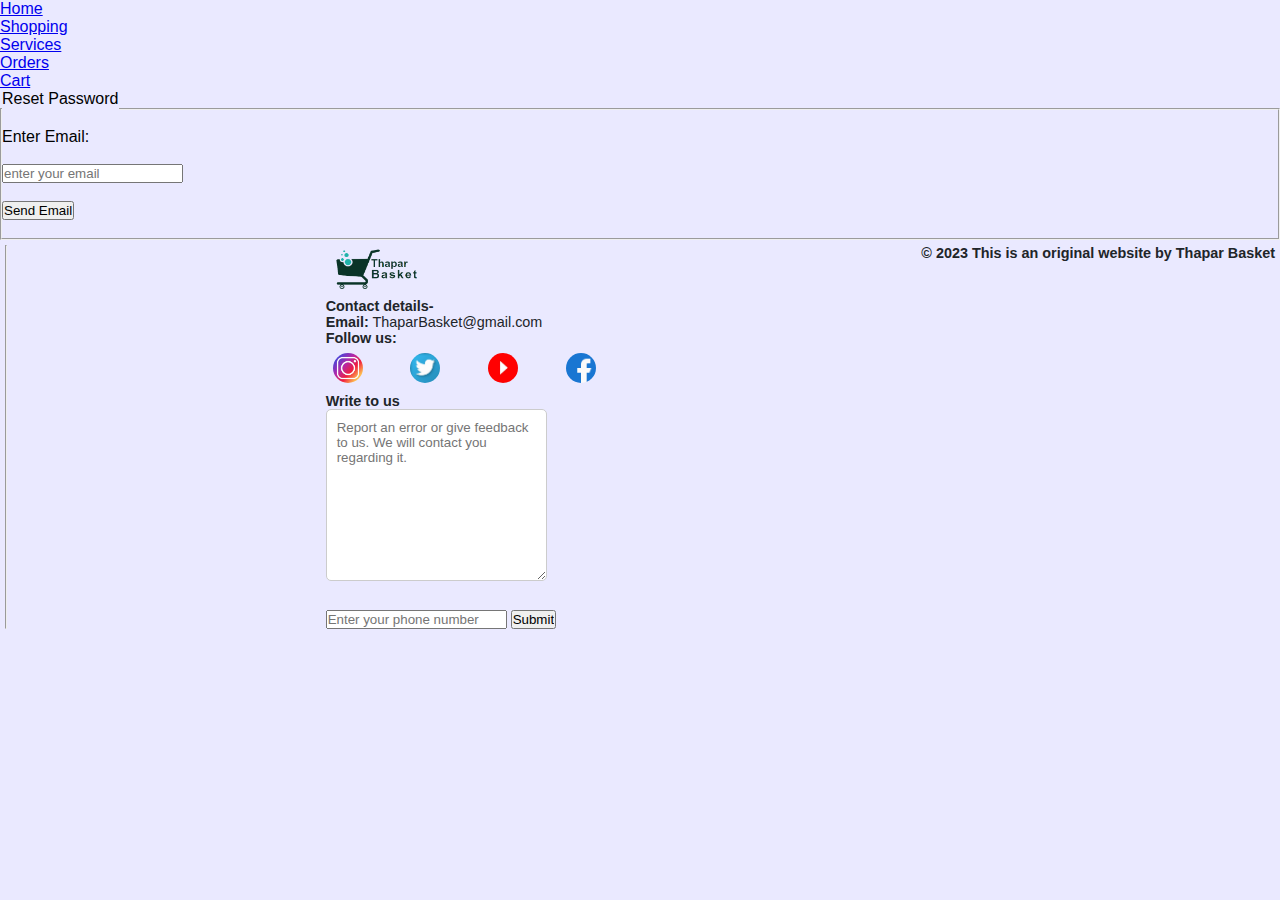
<file: resetpassword.html>
<!DOCTYPE html>
<html lang="en">
    <head>
        <meta charset="UTF-8">
        <meta name="author" content="Thapar_Basket" />
        <meta name="viewport" content="width=device-width, initial-scale=1.0" />
        <title>Thapar_Basket</title>
        <link rel="icon" type="image/x-icon" href="images/logo.png" /><!-- add image logo -->
        <link rel="stylesheet" href="style.css" />
        <style>
            body {
                background-color: #EAE9FF;
            }
        </style>
    </head>

    <body>
        <!-- top navigation bar -->
    <div id="header">
        <ul id="navbar">
          <li><a href="index.php">Home</a></li>
          <li><a href="shopping.php">Shopping</a></li>
          <li><a href="services.php">Services</a></li>
        </ul>
        <ul id="navbar">
          <li><a href="orders.php">Orders</a></li>
          <li><a href="cart.php">Cart</a></li>
        </ul>
    </div>
    
        <!-- login form -->
        <div class="login">
          <form action="mail.php" method="post">
            <fieldset>
              <legend style="padding-bottom: 20px">Reset Password</legend>
    
              <label for="email">Enter Email: </label><br /><br />
              <input type="email" id="email" name="email" placeholder="enter your email" required /><br /><br />
              <input type="submit" name="send" value="Send Email" /><br /><br />
            </fieldset>
          </form>
        </div>
    
        <!-- Footer -->
        <footer>
            <hr />
            <div class="footer">
                <div class="col1"><!-- change completely-->
                    <img src="images/logo.png" alt="logo">
                    <h4>Contact details-</h4>
                    <p><b>Email:</b> ThaparBasket@gmail.com</p>
                    <p><b>Follow us:</b></p>
                    <div class="follow">
                        <a href="#"><img src="images/instagram.jpg" alt="cart"></a>
                        <a href="#"><img src="images/twitter.jpg" alt="cart"></a>
                        <a href="#"><img src="images/youtube.jpg" alt="cart"></a>
                        <a href="#"><img src="images/facebook.png" alt="cart"></a>
                    </div>
                </div>

                <div class="col2">
                    <h4>Write to us</h4>
                    <form class="text" method="post" action="suggestions.php"><!-- redirect page link -->
                    <textarea name="message" rows="10" cols="30" placeholder="Report an error or give feedback to us. We will contact you regarding it."></textarea><br><br>
                    <input type="tel" name="phone" placeholder="Enter your phone number" pattern="[0-9]{10}" required>
                    <input type="submit" name="submit" value="Submit">
                    </form>
                </div>
            </div>

            <h4>&copy; 2023 This is an original website by Thapar Basket</h4>
        </footer>
    
    </body>
  
</html>
</file>
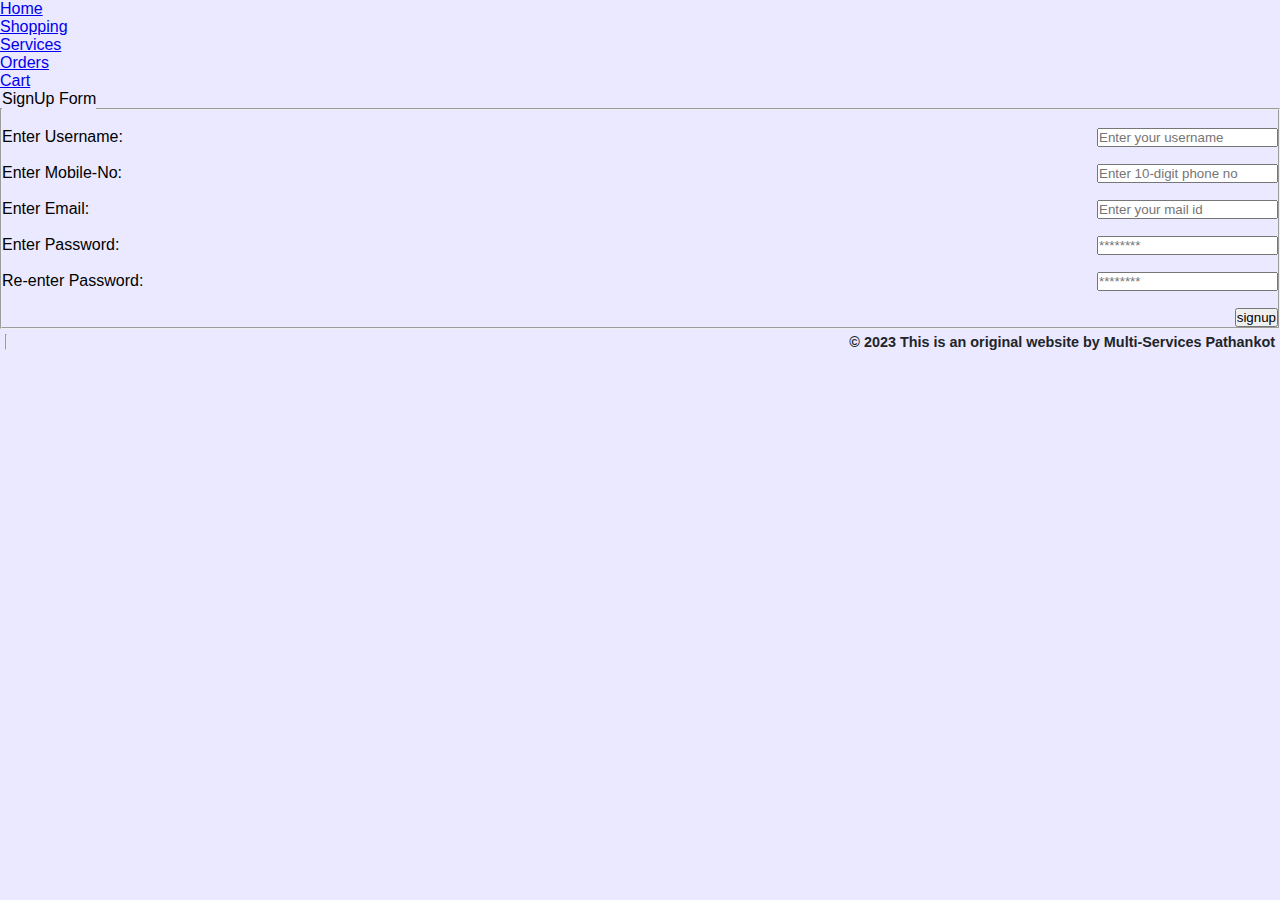
<file: signup.html>
<!DOCTYPE html>
<html lang="en">
<head>

    <meta charset="UTF-8">
    <meta name="author" content="Thapar_Basket">
    <meta name="viewport" content="width=device-width, initial-scale=1.0">
    <title>Thapar_Basket</title>
    <link rel="icon" type="image/x-icon" href="images/logo.png"><!-- add image logo -->
    <link rel="stylesheet" href="style.css">
    
    <style>
        body {
            background-color: #EAE9FF;
        }
    </style>

    <script>
        function validateForm() {
            // Password check
            var passwordInput = document.getElementById("password");
            var repasswordInput = document.getElementById("repassword");
            if (passwordInput.value !== repasswordInput.value) {
                alert("Passwords do not match.");
                return false;
            }
            return true;
        }
    </script>

</head>

<body>

    <!-- Top navigation bar -->
    <div id="header">
        <ul id="navbar">
            <li><a href="index.php">Home</a></li>
            <li><a href="shopping.php">Shopping</a></li>
            <li><a href="services.php">Services</a></li>
        </ul>
        <ul id="navbar">
            <li><a href="orders.php">Orders</a></li>
            <li><a href="cart.php">Cart</a></li>
        </ul>
    </div>

    <!-- Signup form -->
    <div class="login">
        <form action="signup.php" method="post" onsubmit="return validateForm()">
            <fieldset>
                <legend style="padding-bottom: 20px">SignUp Form</legend>

                <label for="name">Enter Username:</label>
                <input type="text" id="name" name="username" placeholder="Enter your username" style="float: right" required /><br /><br />

                <label for="mobile">Enter Mobile-No:</label>
                <input type="tel" id="mobile" name="mobile" placeholder="Enter 10-digit phone no" style="float: right" pattern="[0-9]{10}" required /><br /><br />

                <label for="mail">Enter Email:</label>
                <input type="email" id="mail" name="mail" placeholder="Enter your mail id" style="float: right" required /><br /><br />

                <label for="password">Enter Password:</label>
                <input type="password" id="password" name="password" placeholder="********" style="float: right" minlength="5" required /><br /><br />

                <label for="repassword">Re-enter Password:</label>
                <input type="password" id="repassword" name="repassword" placeholder="********" style="float: right" required /><br /><br />

                <input type="submit" value="signup" style="float: right" />
            </fieldset>
        </form>
    </div>

    <!-- Footer -->
    <footer>
        <hr />
        <h4>&copy; 2023 This is an original website by Multi-Services Pathankot</h4>
    </footer>

</body>

</html>
</file>
<file: style.css>
* {
  padding: 0;
  margin: 0;
  box-sizing: border-box;
  font-family: Arial, Helvetica, sans-serif
}

html {
  overflow-x: hidden;
}

body {
  overflow-x: hidden;
}

.btn{
  padding: .9rem 4rem;
  border-radius: 3rem;
  display: inline-block;
  background-color: var(--light-color);
  font-weight: 500;
}
.btn-white{
  color: var(--fros-blue-color);
}

.header {
  padding: 0 2rem;
  height: 4rem;
  display: flex;
  justify-content: space-between;
  align-items: center;
  background-color: #eae9ff;
  position: fixed;
  top: 0;
  left: 0;
  width: 100%;
  z-index: 999;
  transition: all 0.5s ease-in-out;
  box-shadow:black 0px 0px 3px 0px;
}
.header .logo {
  padding: 2px;
  margin: 0;
  height: 4rem;
  width: 10%;
  display: flex;
  justify-content: center;
  align-items: center;
  text-decoration: none;
}
.navbar-list {
  display: flex;
  gap: 4rem;
  list-style: none;
  align-items: center;
}
.navbar-link:link,
.navbar-link:visited {
  display: inline-block;
  text-decoration: none;
  font-size: 1rem;
  font-weight: 500;
  color: #212529;
  transition: color 0.3s, text-decoration 0.3s;
  position: relative;
  padding-bottom: 2px;
  border-bottom: 2px solid transparent;
  animation: underlineAnimation 0.3s  ease-in-out forwards;
  margin-right: 10px;
}

@keyframes underlineAnimation {
  0% {
    width: 0%;
  }
  100% {
    width: 100%;
  }
}
.navbar-link:hover,
.navbar-link:active {
  color:#20b2aa;
  text-decoration: none; 
  border-bottom: 2px solid #20b2aa;
  animation: underlineAnimation 0.3s ease-in-out forwards;
}

.mobile-navbar-btn {
  display: none;
  background: transparent;
  cursor: pointer;
  border: none;
  outline: none;
  z-index: 999;
  
}
.mobile-navbar-btn img{
  display: none;
  background: transparent;
  cursor: pointer;
  border: none;
  outline: none;
  z-index: 999;
}
.mobile-nav-icon {
  width: 2rem;
  height: 2rem;
  color: #212529;
  transition: all 0.3s;
}
.mobile-nav-icon[name="close-outline"] {
  display: none;

}
.navbar-list .cart_image img{
  width: 2rem;
  height: 2rem;
  transition: all 0.3s;
  margin-right: 1rem;
  margin-top: 0.5rem;

}
/* Below header */
#pic {
  margin-top: 4rem;
  height: 50vh;
  width: 100%;
}
#pic img {
  height: 100%;
  width: 100%;
}
#pic1 {
  height: 50vh;
  width: 100%;
}
#pic1 img {
  height: 100%;
  width: 100%;
}
/* Footer */

footer {
  position: relative;
  display: flex;
  justify-content: space-between;
  background-color:#eae9ff;
  color: #212529;
  padding: 5px;
  font-size: 0.9rem;
 
  bottom: 0;
 
  width: 100%;
  z-index: 999;
  transition: all 0.5s ease-in-out;

}
.flex-item {
  flex-grow: 1; 
 
  padding: 10px;
  
  margin: 5px;
}
.flex-item.large {
  flex-basis: 40%;
}

.flex-item.small {
  flex-basis: 20%;
}
.flex-item.small .drop
{
  list-style: none;
  line-height: 25px;
  margin: 0;
  padding: 0;
  text-decoration: none;
  position: absolute;
  
  width: 100%;
  z-index: 999;
  transition: all 0.5s ease-in-out;
}
.flex-item.small .drop a{
  text-decoration: none;
  color: #212529;
  transition: all 0.5s ease-in-out;
 
  padding: 2px;
 
  margin: 2px;

}
 .flex-item.small .drop a:hover{
  color: #20b2aa;
  transition: all 0.3s ease-in-out;
}
.follow{
  display: flex;
  flex-direction: row;
  justify-content: space-between ;

  padding: 5px;
  margin: 2px;
}
footer .col1 {
  text-align: left;
}
footer .col1 img{
  height: 50px;
  width: 100px;
}
footer .col1 .follow img {
  height: 30px;
  width: 30px;
}

footer .col1 .follow a img {
  border-radius: 50%;
  height: 30px;
}
footer .col1 .follow a img:hover {
  transform: scale(1.3);
  transition: all 0.3s ease-in-out;


}



.footer-section {
  flex: 2;
  padding: 10px;
  text-align: center;


}

iframe {
  max-width: 80%;
  height: 200px;
  border: none;

  
}

footer input[type="email"] {
  width: 80%;
  padding: 10px;
  margin-bottom: 10px;
 border: 0px;
  border-radius: 5px;
  font-size: 14px;
  
 
}

footer textarea {
  width: 80%;
  padding: 10px;
  margin-bottom: 10px;
  border: 1px solid #ccc;
  border-radius: 5px;
 
  min-height: 80px;

 

}

button {

  background-color: #20b2aa;
  color: #fff;
  border: none;
  padding: 10px 20px;
  border-radius: 5px;
  cursor: pointer;
  font-size: 14px;
  font-weight: 500;
  transition: all 0.3s;
  width: 30%;


}

button:hover {
  background-color: #0056b3;
}

@media (max-width: 1050px)
{
  .header .logo{
    height: 4rem;
    width: 20%;
  }
}


/* Responsiveness using media query */
/* For tablet devices */
@media (max-width: 800px) {
  .mobile-navbar-btn {
    display: block;
    z-index: 999;
    border: 2px solid #212529;
    color: #212529;
  }

  .header {
    position: relative;
  }

  .header .logo {
    width: 40%;
  }

  .navbar {
    /* display: none; */
    width: 100%;
    height: 100vh;
    background: #e7f5ff;
    position: absolute;
    top: 0;
    left: 0;

    display: flex;
    justify-content: center;
    align-items: center;

    /* to get the tranisition  */
    transform: translateX(100%);
    transition: all 0.5s linear;

    opacity: 0;
    visibility: hidden;
    pointer-events: none;
  }

  .navbar-list {
    flex-direction: column;
    align-items: center;
  }

  .active .navbar {
    transform: translateX(0);
    opacity: 1;
    visibility: visible;
    pointer-events: auto;
  }

  .active .mobile-navbar-btn .mobile-nav-icon[name="close-outline"] {
    display: block;
  }

  .active .mobile-navbar-btn .mobile-nav-icon[name="menu-outline"] {
    display: none;
  }
  .header .logo{
    height: 4rem;
    width: 20%;
  }

footer {
  flex-direction: column;
}

.footer-section {
  flex: 1;
  margin-bottom: 10px;
  align-items: center;
  text-align: center;
}
.flex-item.small {
  flex-direction: row;
  align-items: center;
}


.flex-item.small .drop {
  display: flex;
  flex-direction: row;
}

.flex-item.small .drop li {
  list-style: none;
  margin-right: 10px; 
}
.flex-item.large
{
  flex-direction: row;
  align-items: center;
  width: 100%;
}

}


@media (max-width: 30em) {
  .header {
    padding: 0 2.4rem;
  }

  .header .logo {
    width: 60%;

  }

}




/* 
* {
  box-sizing: border-box;
}
body {
  font-family: Arial;
  margin: 0;
  width: 100%;
}


#header {
  display: flex;
  align-items: center;
  justify-content: space-between;
  padding: 10px 20px;
  background-color: #eae9ff;
  box-shadow: 0 2px 5px rgba(0, 0, 0, 0.3);
  z-index: 1;
  position: sticky;
  top: 0;
}
#navbar {
  display: flex;
  align-items: center;
  justify-content: space-between;
}
#navbar li {
  list-style: none;
  padding: 0px 20px;
  position: relative;
}
#navbar li a {
  text-decoration: none;
  color: black;
  transition: 0.3s ease;
}
#navbar li a:hover,
#navbar li a.active {
  color: lightseagreen;
}
#navbar li a.active::after,
#navbar li a:hover::after {
  content: "";
  width: 50%;
  height: 2px;
  background: lightseagreen;
  position: absolute;
  bottom: -4px;
  left: 20px;
}


#pic {
  height: 50vh;
  width: 100%;
}
#pic img {
  height: 100%;
  width: 100%;
}
#pic1 {
  height: 50vh;
  width: 100%;
}
#pic1 img {
  height: 100%;
  width: 100%;
}


footer {
  padding-bottom: 5px;
  text-align: center;
  background: #eae9ff;
}
.footer {
  display: flex;
  align-items: left;
  justify-content: space-between;
  flex-wrap: nowrap;
  padding-left: 20px;
  padding-right: 20px;
}
.footer .col1 {
  text-align: left;
}
.footer .col1 img {
  height: 40px;
  width: 40px;
}
.footer .col1 .follow a img {
  border-radius: 50%;
}
.footer .col2 {
  padding-right: 40px;
}


@media screen and (max-width: 850px) {
 
  #header {
    flex-direction: column;
    position: relative;
  }
  #navbar {
    flex-wrap: wrap;
  }
  #navbar li {
    width: 100%;
    text-align: center;
    padding: 10px 0;
  }
  #navbar li a.active::after,
  #navbar li a:hover::after {
    display: none;
  }
 
  .footer {
    flex-direction: column;
  }
  .footer .col1 {
    width: 100%;
  }
  .footer .col2 {
    width: 100%;
  }
  #payment {
    flex-direction: column;
  }
}

@media screen and (max-width: 500px) {
  
  #pic img {
    content: url("images/bg1.png");
  }
}
 */
</file>
